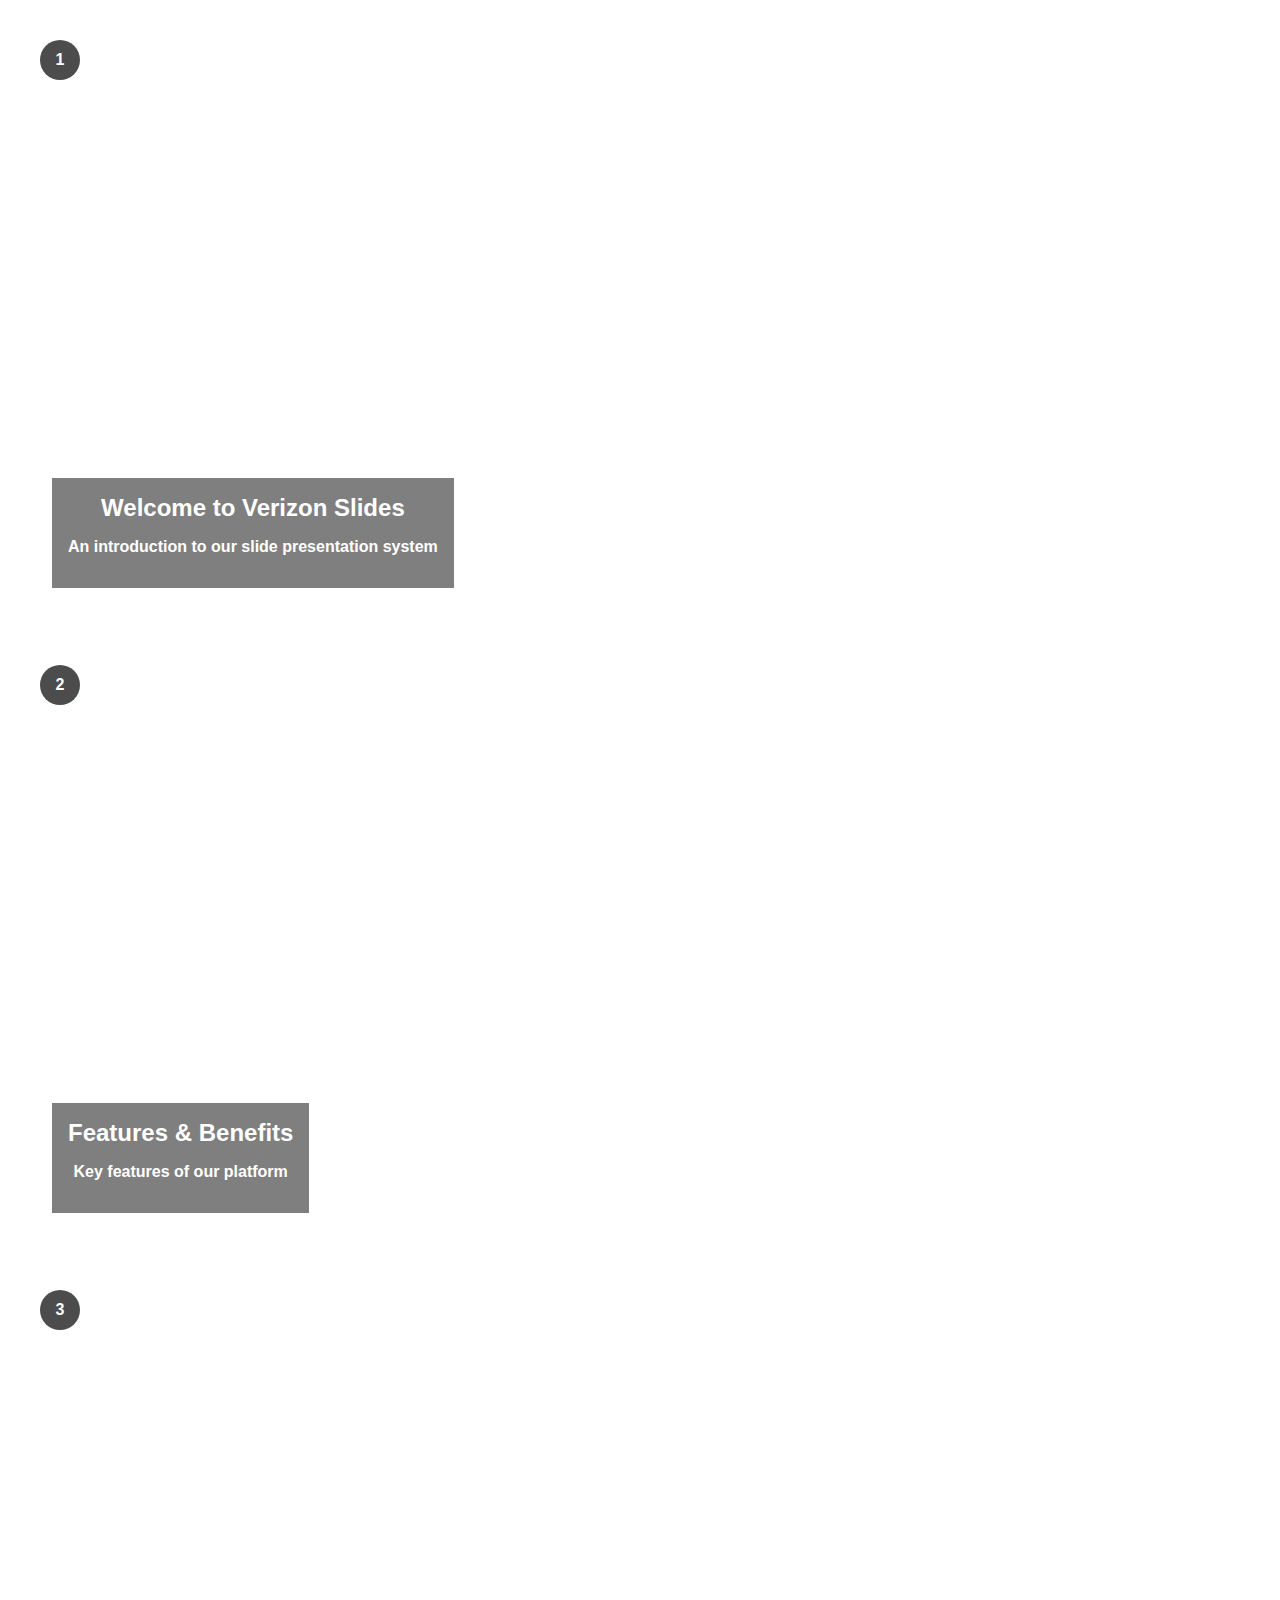
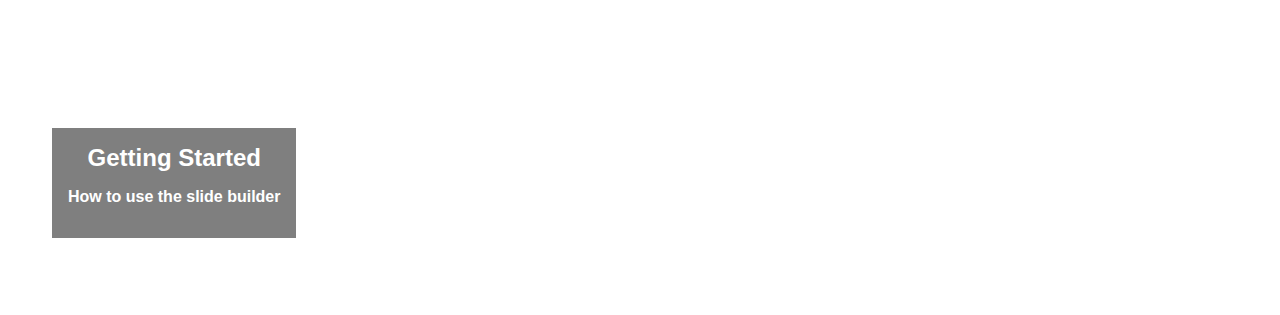
<file: index.html>
<!doctype html>
<html lang="en">

<head>
    <meta charset="utf-8" />
    <link rel="icon" href="/favicon.ico" />
    <meta name="viewport" content="width=device-width,initial-scale=1" />
    <meta name="theme-color" content="#000000" />
    <meta name="description" content="React Slide Builder with Edge Delivery Services" />
    <title>React Slide Builder</title>
    <script defer="defer" src="/static/js/slide-builder-main.js"></script>
    <link href="/static/css/slide-builder-main.css" rel="stylesheet">
</head>

<body><noscript>You need to enable JavaScript to run this app.</noscript>
    <div id="root"></div>
</body>

</html>
</file>
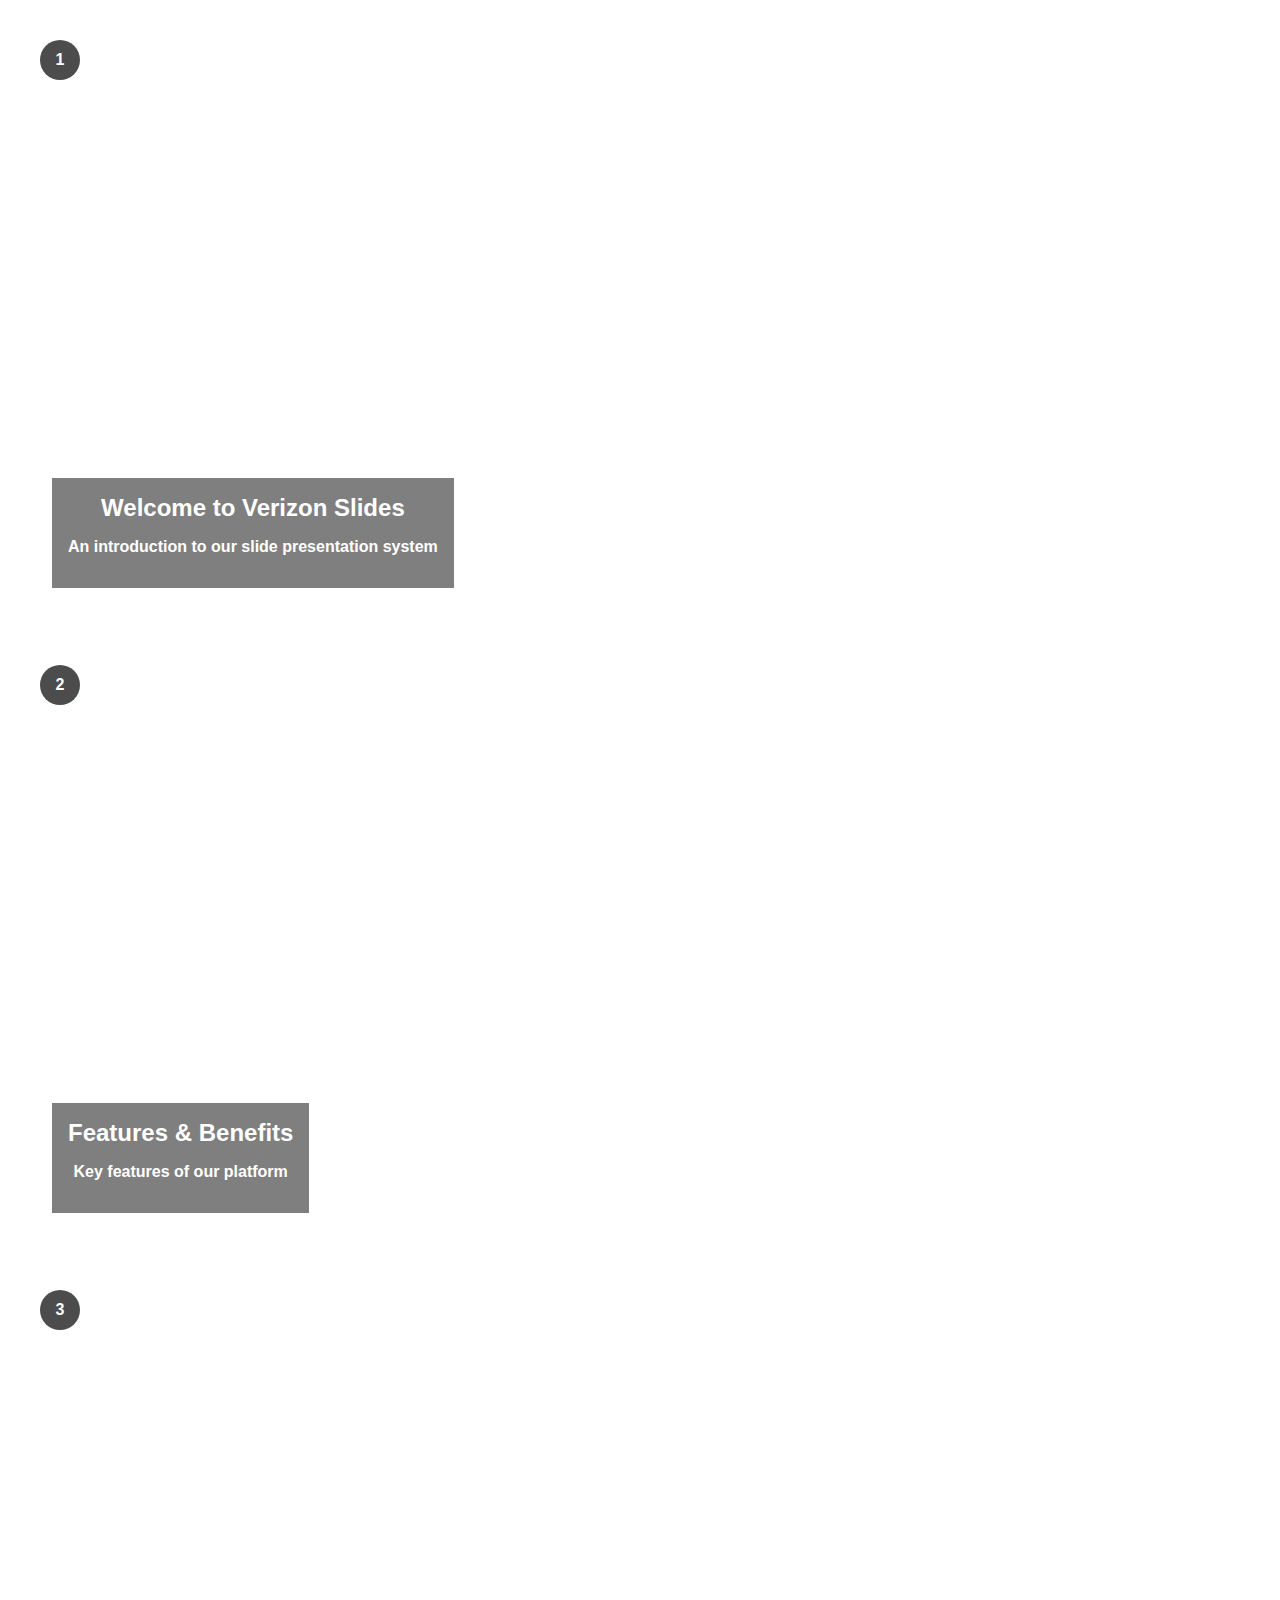
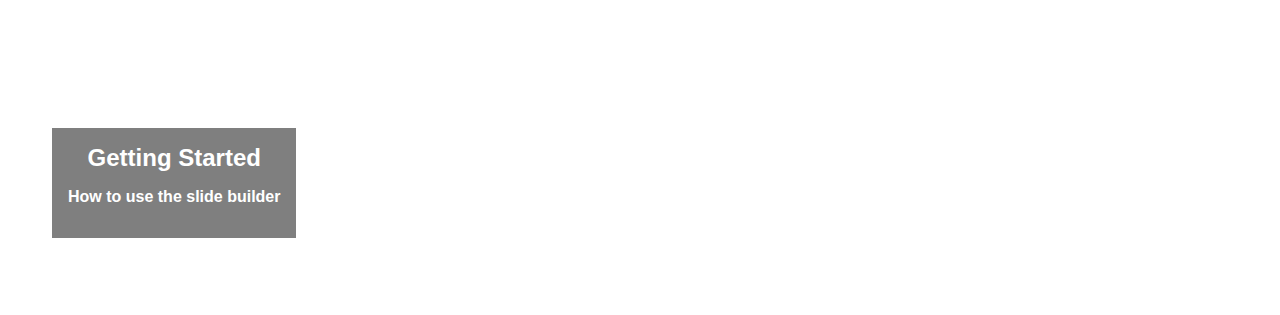
<file: blocks/slides/index.html>
<!doctype html><html lang="en"><head><meta charset="utf-8"/><link rel="icon" href="/favicon.ico"/><meta name="viewport" content="width=device-width,initial-scale=1"/><meta name="theme-color" content="#000000"/><meta name="description" content="React Slide Builder with Edge Delivery Services"/><title>React Slide Builder</title><script defer="defer" src="/static/js/slide-builder-main.js"></script><link href="/static/css/slide-builder-main.css" rel="stylesheet"></head><body><noscript>You need to enable JavaScript to run this app.</noscript><div id="root"></div></body></html>
</file>
<file: static/css/slide-builder-main.css>
body{-webkit-font-smoothing:antialiased;-moz-osx-font-smoothing:grayscale;font-family:-apple-system,BlinkMacSystemFont,Segoe UI,Roboto,Oxygen,Ubuntu,Cantarell,Fira Sans,Droid Sans,Helvetica Neue,sans-serif;margin:0}code{font-family:source-code-pro,Menlo,Monaco,Consolas,Courier New,monospace}.slide-panel-overlay{align-items:center;background-color:#00000080;display:flex;height:100%;justify-content:center;left:0;position:fixed;top:0;width:100%;z-index:1000}.slide-panel{background-color:#fff;border:1px solid #ccc;border-radius:8px;box-shadow:0 4px 6px #0000001a;display:flex;flex-direction:column;height:80%;max-height:800px;max-width:1200px;overflow:hidden;position:relative;width:80%}.slide-panel-content{flex-grow:1;overflow-y:auto;padding:20px}.slide-panel-body{text-align:left}.slide-panel-close{align-items:center;background:none;background-color:#fff;border:none;border-radius:50%;box-shadow:0 2px 4px #0000001a;cursor:pointer;display:flex;font-size:24px;height:30px;justify-content:center;position:fixed;right:calc(10% + 10px);top:calc(10% + 10px);width:30px;z-index:1001}.slide-panel-body h1,.slide-panel-body h2,.slide-panel-body h3,.slide-panel-body h4,.slide-panel-body h5,.slide-panel-body h6,.slide-panel-body ol,.slide-panel-body p,.slide-panel-body ul{text-align:left}.slide-builder-item{background-position:50%;background-size:cover;cursor:pointer;height:600px;margin-bottom:25px;object-fit:cover;position:relative}.slide-builder-item:before{align-items:center;background-color:#000000b3;border-radius:50%;color:#fff;content:attr(data-slidenum);display:flex;font-weight:700;height:40px;justify-content:center;left:20px;position:absolute;top:20px;width:40px}.slide-builder-item .text-container{background:#00000080;bottom:1em;color:#fff;left:1em;margin:1em;padding:1em;position:absolute}.slide-builder-item h2{font-weight:700;margin:0}.slide-builder-item p.supporting-text{margin:0}@media (max-width:800px){.slide-builder-item p.supporting-text{display:none}}.slide-builder{width:100%}.App{font-family:Arial,sans-serif;text-align:center}.App-header{align-items:center;background-color:#282c34;color:#fff;display:flex;flex-direction:column;font-size:calc(10px + 2vmin);justify-content:center;min-height:100px}.App-header h1{margin:0}main{padding:20px}@media (max-width:768px){.App-header{font-size:calc(8px + 2vmin);min-height:80px}main{padding:10px}}
</file>
